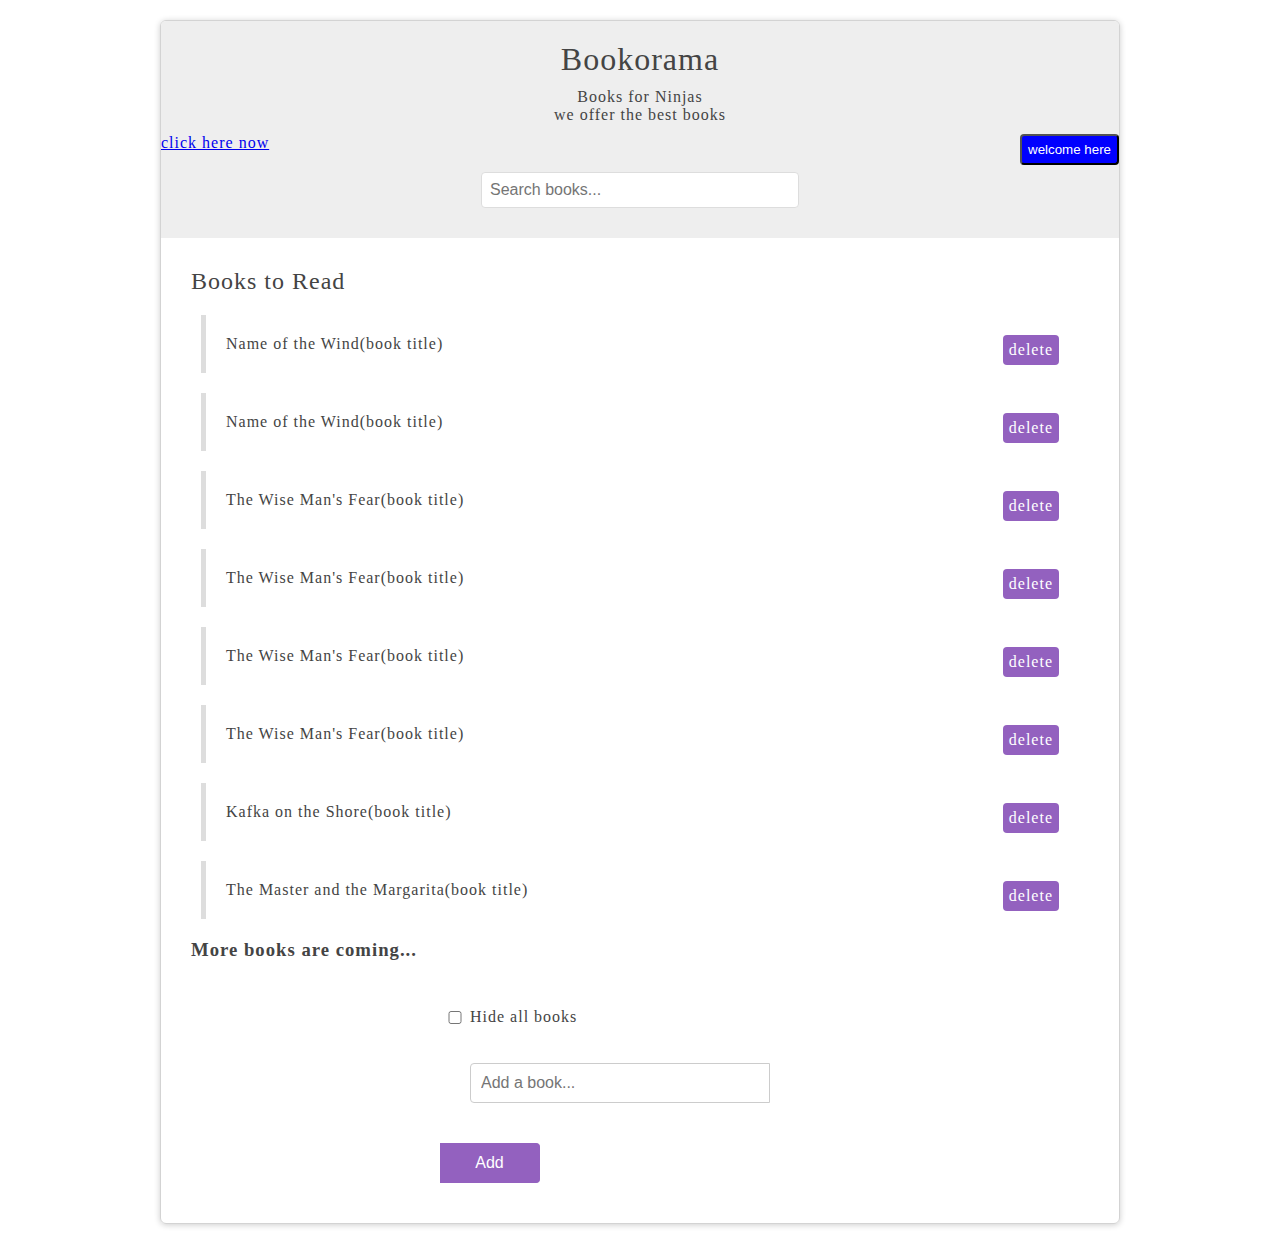
<file: index.html>
<!DOCTYPE html>
<html>
  <head>
    <meta charset="utf-8" />
    <link href="main.css" rel="stylesheet" />
    <title>JavaScript DOM Tutorials</title>
  </head>
  <body>
    <div id="wrapper">
      <header>
        <div id="page-banner">
          <h1 class="title">Bookorama</h1>
          <p>Books for Ninjas</p>
          <a href="https//www.netninja.com"> click here now</a>
          <button class="cta">welcome here</button>
          <form id="search-books">
            <input type="text" placeholder="Search books..." />
          </form>
        </div>
      </header>
      <div id="book-list">
        <h2 class="title">Books to Read</h2>
        <ul>
          <li class="literacy">
            <span class="name">Name of the Wind</span>
            <span class="delete">delete</span>
          </li>
          <li class="literacy">
            <span class="name">Name of the Wind</span>
            <span class="delete">delete</span>
          </li>
          <li>
            <span class="name">The Wise Man's Fear</span>
            <span class="delete">delete</span>
          </li>
          <li>
            <span class="name">The Wise Man's Fear</span>
            <span class="delete">delete</span>
          </li>
          <li>
            <span class="name">The Wise Man's Fear</span>
            <span class="delete">delete</span>
          </li>

          <li>
            <span class="name">The Wise Man's Fear</span>
            <span class="delete">delete</span>
          </li>
          <li>
            <span class="name">Kafka on the Shore</span>
            <span class="delete">delete</span>
          </li>
          <li>
            <span class="name">The Master and the Margarita</span>
            <span class="delete">delete</span>
          </li>
        </ul>
      </div>
      <form id="add-book">
        <input type="checkbox" id="hide" />
        <label for="hide">Hide all books</label>
        <input type="text" placeholder="Add a book..." />
        <button>Add</button>
      </form>
    </div>
    <script src="dom.js"></script>

  </body>
</html>
</file>
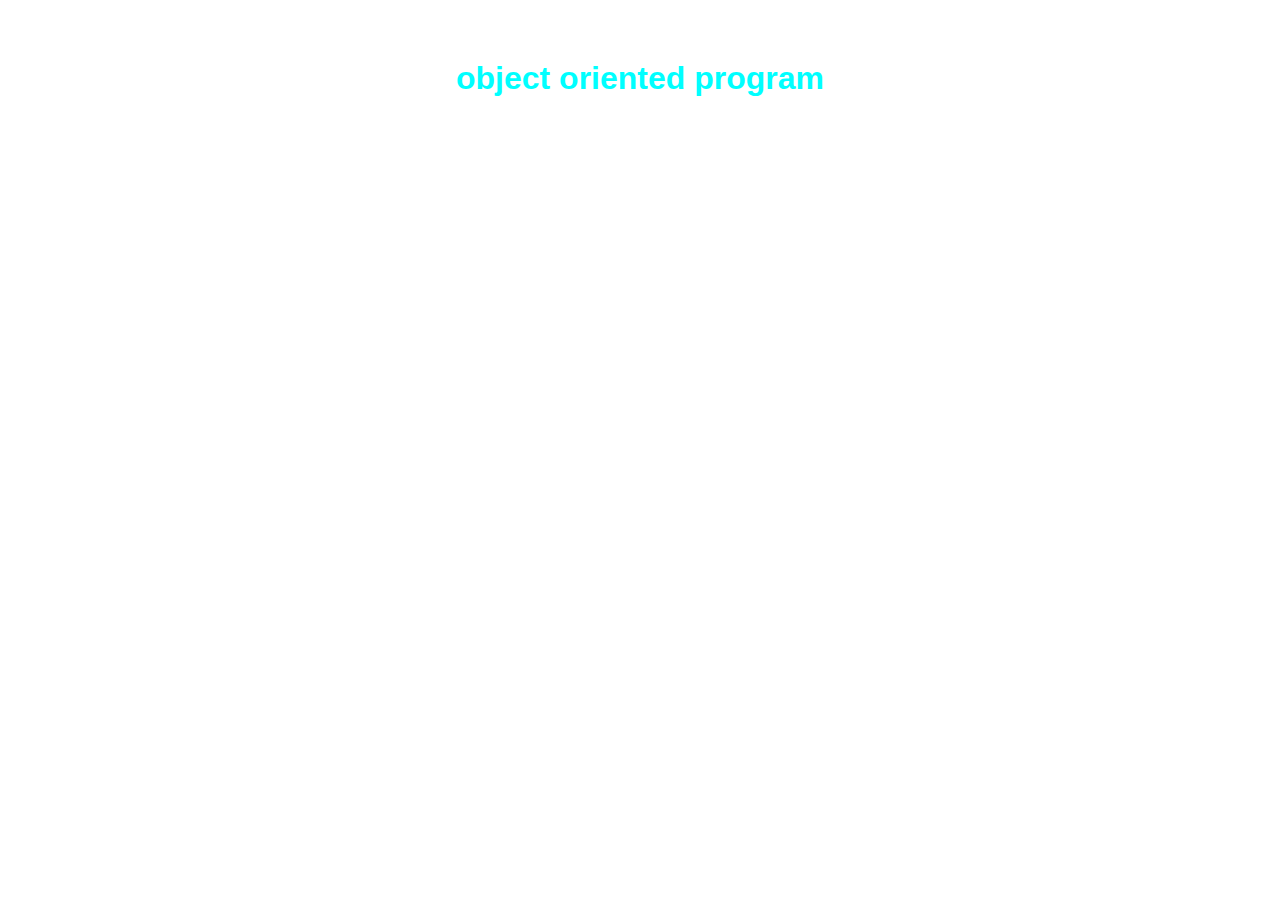
<file: object.html>
<!DOCTYPE html>
<html lang="en">
  <head>
    <meta charset="UTF-8" />
    <meta http-equiv="X-UA-Compatible" content="IE=edge" />
    <meta name="viewport" content="width=device-width, initial-scale=1.0" />
    <title>Document</title>
    <style>
      h1 {
        text-align: center;
        color: aqua;
        font-family: "Trebuchet MS", "Lucida Sans Unicode", "Lucida Grande",
          "Lucida Sans", Arial, sans-serif;
        margin: 60px auto;
      }
    </style>
    <ul id="myList">
      <!-- to be filled by js -->
    </ul>
  </head>
  <body>
    <h1>object oriented program</h1>
    <script src="object.js"></script>
  </body>
</html>
</file>
<file: main.css>
body {
  font-family: Tahoma;
  color: #444;
  letter-spacing: 1px;
}

h1,
h2 {
  font-weight: normal;
}

#wrapper {
  width: 90%;
  max-width: 960px;
  margin: 20px auto;
  border-radius: 6px;
  box-shadow: 0px 1px 6px rgba(0, 0, 0, 0.2);
  box-sizing: border-box;
  padding: 0 0 20px;
  overflow: hidden;
  border: 1px solid lightgray;
}

#page-banner {
  background: #eee;
  padding: 10px 0;
}

#page-banner h1,
#page-banner p {
  width: 100%;
  text-align: center;
  margin: 10px 0;
}

#page-banner input {
  width: 90%;
  max-width: 300px;
  margin: 20px auto;
  display: block;
  padding: 8px;
  border: 1px solid #ddd;
  border-radius: 4px;
  font-size: 16px;
  color: #444;
}

#book-list,
#add-book,
#tabbed-content {
  margin: 30px;
}

#book-list ul,
#tabbed-content ul {
  list-style-type: none;
  padding: 0;
}

#book-list li {
  padding: 20px;
  border-left: 5px solid #ddd;
  margin: 20px 10px;
}

#book-list li:hover {
  border-color: #9361bf;
}

.delete {
  float: right;
  background: #9361bf;
  padding: 6px;

  border-radius: 4px;
  cursor: pointer;
  color: white;
}
.cta {
  float: right;
  border: none;
  background: #9361bf;
  padding: 4px;
  border-radius: 4px;
  cursor: pointer;
  color: white;
}

.delete:hover {
  background: #333;
}

#add-book {
  width: 400px;
  margin: 0 auto;
}

#add-book input {
  display: block;
  margin: 20px 0;
  padding: 10px;
  border: 1px solid #ccc;
  font-size: 16px;
  border-radius: 4px 0 0 4px;
  box-sizing: border-box;
  width: 300px;
  float: left;
}

#add-book button {
  border: 1px solid #9361bf;
  background: #9361bf;
  padding: 10px 20px;
  font-size: 16px;
  display: inline-block;
  margin: 0;
  border-radius: 0 4px 4px 0;
  cursor: pointer;
  width: 100px;
  float: left;
  margin: 20px 0;
  border-left: 0;
  color: white;
}

#add-book:after {
  content: "";
  display: block;
  clear: both;
}

#add-book #hide {
  width: 30px;
}

#add-book label {
  line-height: 52px;
}
/*
#tabbed-content li{
 display: inline-block;
 padding: 10px 14px;
 background: #ddd;
 border-radius: 4px;
 cursor: pointer;
 margin-right: 10px;
}
#tabbed-content .tab{
 display: none;
 border: 1px solid #ddd;
 padding: 0 10px;
 border-radius: 4px;
}
#tabbed-content .tab.active{
 display: block;
}
*/
</file>
